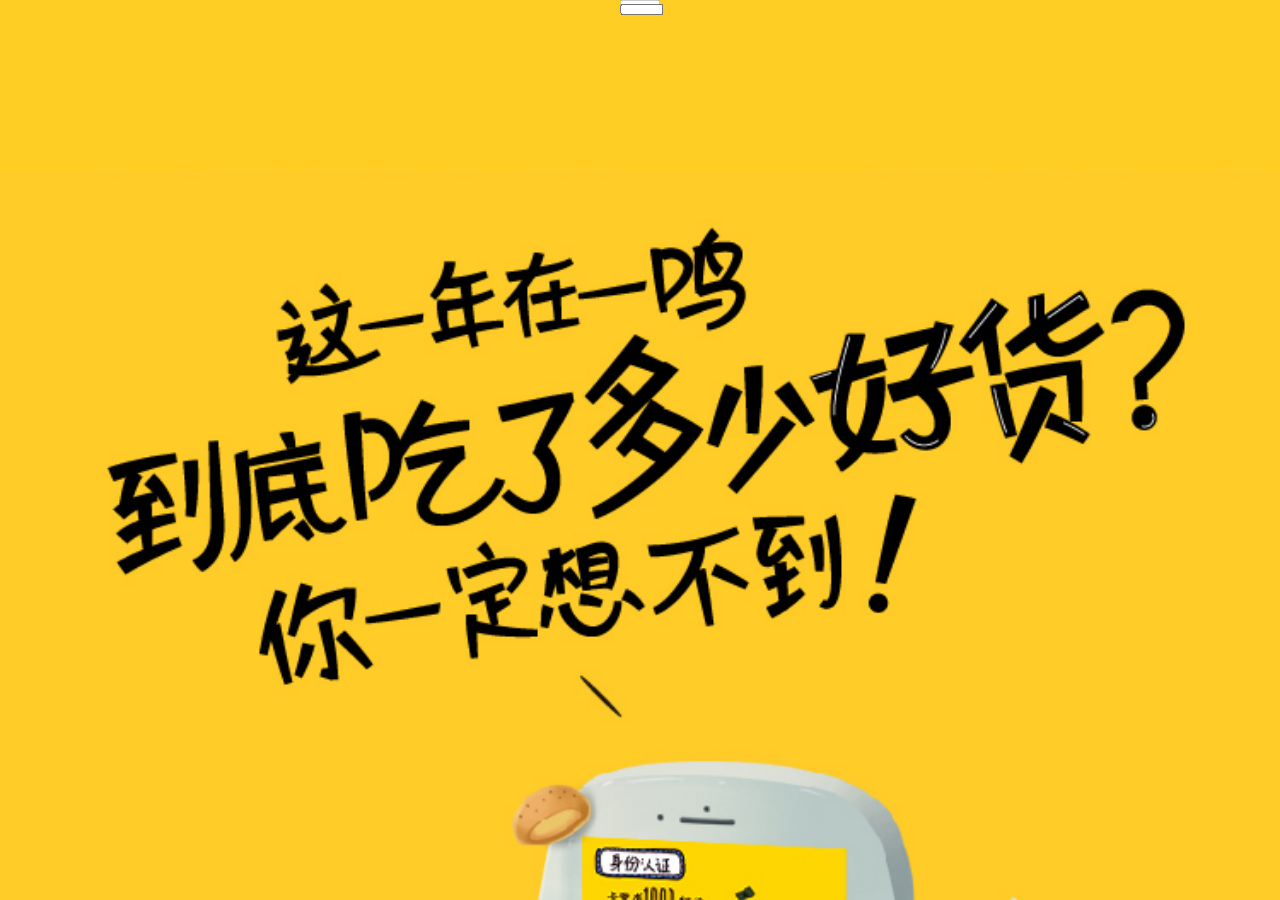
<file: index.html>
<!DOCTYPE html>
<html lang="en" class="no-js">
	<head>
		<meta charset="UTF-8" />
		<meta http-equiv="X-UA-Compatible" content="IE=edge">
		<meta name="viewport" content="width=device-width,initial-scale=1,minimum-scale=1,maximum-scale=1,user-scalable=no" />
		<title></title>
		<meta name="description" content="" />
		<meta name="keywords" content="dialog, effect, modal, overlay, animation, web design" />
		<meta name="author" content="" />
		<link rel="shortcut icon" href="../favicon.ico">
		<link rel="stylesheet" type="text/css" href="css/index.css"/>
		<!--<link rel="stylesheet" type="text/css" href="css/dialog-an.css"/>
		<link rel="stylesheet" type="text/css" href="css/normalize.css"/>-->
		<!--<link rel="stylesheet" type="text/css" href="css/normalize.css" />-->
		<!--<script src="js/modernizr.custom.js"></script>-->
	</head>
	<body>
		<div id="somedialog" class="dialog dialog--open">
			<!--<div class="dialog__overlay"></div>-->
			<div class="dialog__content">
				<div class="phonnum">
					<input type="text" />
				</div>
				<div class="verifycode">
					
				</div>
				<div class="detail-btn">
					<!--<a href="javascript:void(0)"><img src="img/getbtn.jpg"/></a>-->
				</div>
			</div>
		</div>
		<script src="js/jquery.min.js" type="text/javascript" charset="utf-8"></script>
		<!--<script src="js/util.js" type="text/javascript" charset="utf-8"></script>-->
		<script src="js/app.js" type="text/javascript" charset="utf-8"></script>
	</body>
</html>
</file>
<file: css/index.css>
@charset "utf-8";
body { font-family: "Helvetica Neue", Helvetica, STHeiTi, sans-serif; color: #333; }
body,html{
	width: 100%;
	height: 100%;
	background: rgba(0,0,0,0);
}
*{
	padding: 0;
	margin: 0;
}
ul { padding-left: 0; list-style-type: none; }
a { text-decoration: none; color: inherit; }
.clearfix:after{content:".";display:block;height:0;line-height: 0;clear:both;overflow:hidden;visibility:hidden;}
.clearfix{zoom:1;}
.floatleft{float:left;}
.floatright{float:right;}
.center{text-align:center;}
.left{text-align:left;}
.right{text-align:right;}
.relative{position:relative;}
.absolute{position:absolute;}
.pointer{cursor:pointer;}
.clear{clear:both;}
.hide{display:none;}

body .absolute,body .absolute img{
	-webkit-tap-highlight-color: transparent;
	-webkit-touch-callout: none;
	-webkit-user-select: none;
   user-select: none;
}
a, button {
	color: #74716D;
	text-decoration: none;
	outline: none;
	display: block;
}

a:hover, a:focus {
	color: #c94e50;
	outline: none;
}

button {
	padding: 1em 2em;
	outline: none;
	font-weight: 600;
	border: none;
	color: #fff;
	background: #c94e50;
}
#somedialog{
	width: 100%;
	height: 100%;
	position: absolute;
	left: 0;
	top: 0;
	background: url(../img/bg.png) no-repeat left top;
	background-size: 100%;
}
.dialog__content{
	width: 100%;
	height: 100%;
}
.phonnum,.verifycode,.detail-btn{
	position: absolute;
	width: 2.45rem;
	height: .42rem;
	left: 50%;
	transform: translateX(-50%);
}
.phonnum{
	background: url(../img/phonnumber.png) no-repeat center bottom;
	background-size: 100%;
}
.phonnum input{
	width: 100%;
	height: 100%;
}
</file>
<file: css/dialog-an.css>
.dialog,
.dialog__overlay {
	position: relative;
	width: 100%;
	height: 100%;
	background: rgba(0,0,0,0.5);
	top: 0;
	left: 0;
}
.dialog__content {
	width: 100%;
	height: 100%;
	text-align: center;
	position: relative;
	z-index: 5;
	background: rgba(0,0,0,0);
}

.dialog--open .dialog__content {
	pointer-events: auto;
	background: rgba(0,0,0,0);
}
.dialog__overlay {
	-webkit-transition-duration: 0.4s;
	transition-duration: 0.4s;
}

.dialog__content {
	overflow: hidden;
}

.dialog.dialog--open .dialog__content,
.dialog.dialog--close .dialog__content {
	-webkit-animation-duration: 0.4s;
	animation-duration: 0.4s;
	-webkit-animation-fill-mode: forwards;
	animation-fill-mode: forwards;
}

.dialog.dialog--open .dialog__content {
	-webkit-animation-name: anim-open;
	animation-name: anim-open;
	-webkit-animation-timing-function: cubic-bezier(0.7,0,0.3,1);
	animation-timing-function: cubic-bezier(0.7,0,0.3,1);
}

.dialog.dialog--close .dialog__content {
	-webkit-animation-name: anim-close;
	animation-name: anim-close;
}

.dialog.dialog--open h2,
.dialog.dialog--open button {
	-webkit-animation: anim-elem 0.4s both;
	animation: anim-elem 0.4s both;
}

.dialog.dialog--open h2 {
	-webkit-animation-delay: 0.25s;
	animation-delay: 0.25s;
}

.dialog.dialog--open button {
	-webkit-animation-delay: 0.15s;
	animation-delay: 0.15s;
}

@-webkit-keyframes anim-open {
	0% { opacity: 0;background: rgba(0,0,0,0); -webkit-transform: translate3d(0, -400px, 0); }
	100% { opacity: 1;background: rgba(0,0,0,0); -webkit-transform: translate3d(0, 0, 0); }
}

@keyframes anim-open {
	0% { opacity: 0;background: rgba(0,0,0,0); -webkit-transform: translate3d(0, -400px, 0); transform: translate3d(0, -400px, 0); }
	100% { opacity: 1;background: rgba(0,0,0,0); -webkit-transform: translate3d(0, 0, 0); transform: translate3d(0, 0, 0); }
}

@-webkit-keyframes anim-close {
	0% { opacity: 1; -webkit-transform: translate3d(0, 0, 0); }
	100% { opacity: 0; -webkit-transform: translate3d(0, 100px, 0); }
}

@keyframes anim-close {
	0% { opacity: 1; -webkit-transform: translate3d(0, 0, 0); transform: translate3d(0, 0, 0); }
	100% { opacity: 0; -webkit-transform: translate3d(0, 100px, 0); transform: translate3d(0, 100px, 0); }
}

/* Inner elements animations */

@-webkit-keyframes anim-elem {
	0% { opacity: 0; -webkit-transform: translate3d(0, -100px, 0); }
	100% { opacity: 1; -webkit-transform: translate3d(0, 0, 0); }
}

@keyframes anim-elem {
	0% { opacity: 0; -webkit-transform: translate3d(0, -100px, 0); transform: translate3d(0, -100px, 0); }
	100% { opacity: 1; -webkit-transform: translate3d(0, 0, 0); transform: translate3d(0, 0, 0); }
}
</file>
